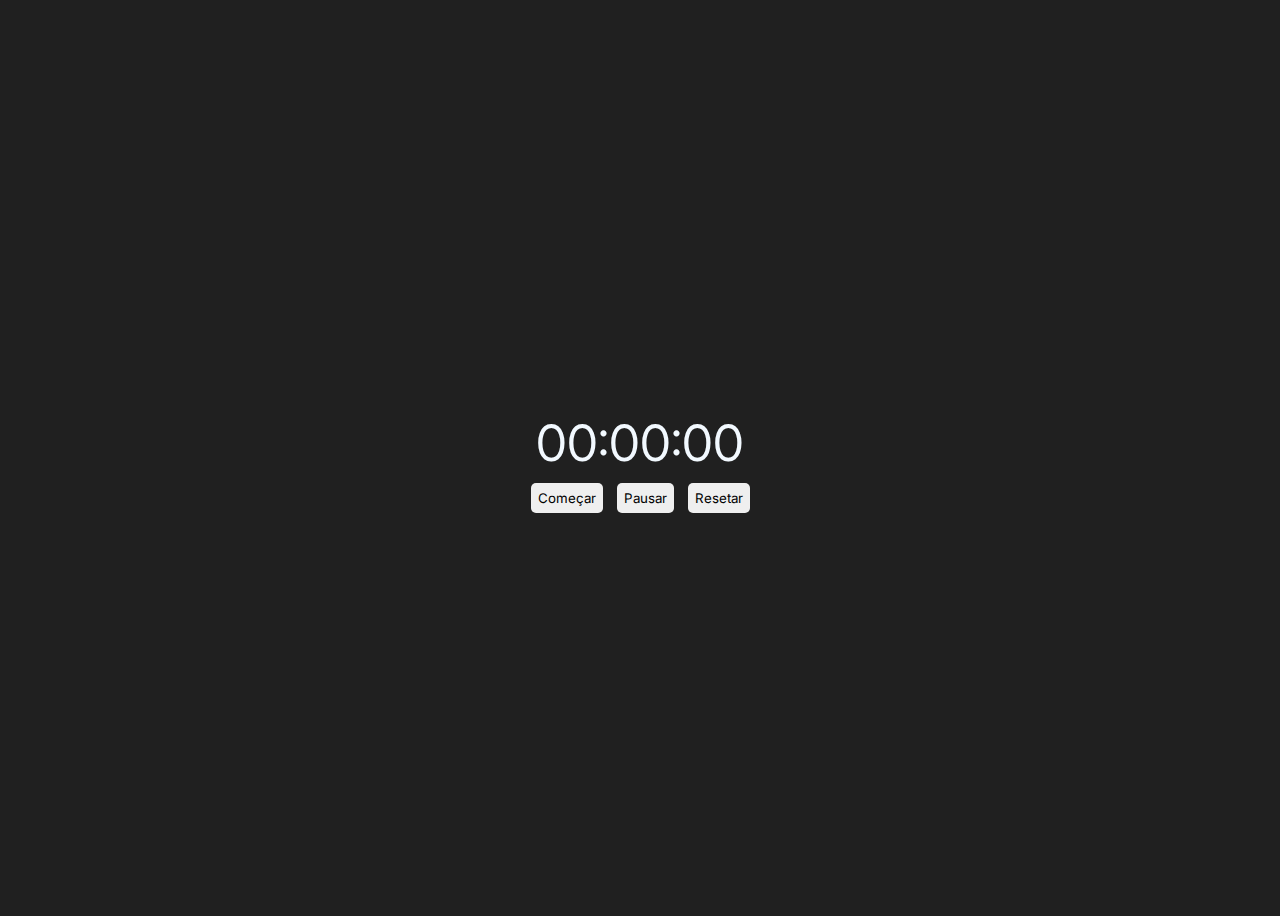
<file: index.html>
<!DOCTYPE html>
<html lang="pt-br">
<head>
    <meta charset="UTF-8">
    <meta name="viewport" content="width=device-width, initial-scale=1.0">
    <link rel="stylesheet" href="cronometro.css">
    <script defer src="cronometro.js"></script>
    <title>KauanAlvz | Cronômetro</title>
</head>
<body>
    <div class="container">
        <div id="watch">00:00:00</div>
        <div class="btn">
            <button class="start-btn" onclick="start()">Começar</button>
            <button class="pause-btn" onclick="pause()">Pausar</button>
            <button class="stop-btn" onclick="cancel()">Resetar</button>
        </div>
    </div>
</body>
</html>
</file>
<file: cronometro.css>
@import url('https://fonts.googleapis.com/css2?family=Inter:wght@300;400;500;600&family=Poppins:wght@300;400;500;700;800;900&display=swap');
body{
    font-family: sans-serif;
    background-color: #202020;
    font-family: 'inter', sans-serif;
    color: rgb(242, 249, 255);
}
.container{
    width: 100%;
    height: 100vh;
    text-align: center;
    display: flex;
    justify-content: center;
    align-items: center;
    flex-direction: column;
}
#watch{
    font-size: 50px;
    margin: 10px 0;
}
.start-btn, .pause-btn, .stop-btn{
    border: none;
    padding: 7px;
    border-radius: 5px;
    margin: 0 5px;
    font-family: 'inter', sans-serif;
}
</file>
